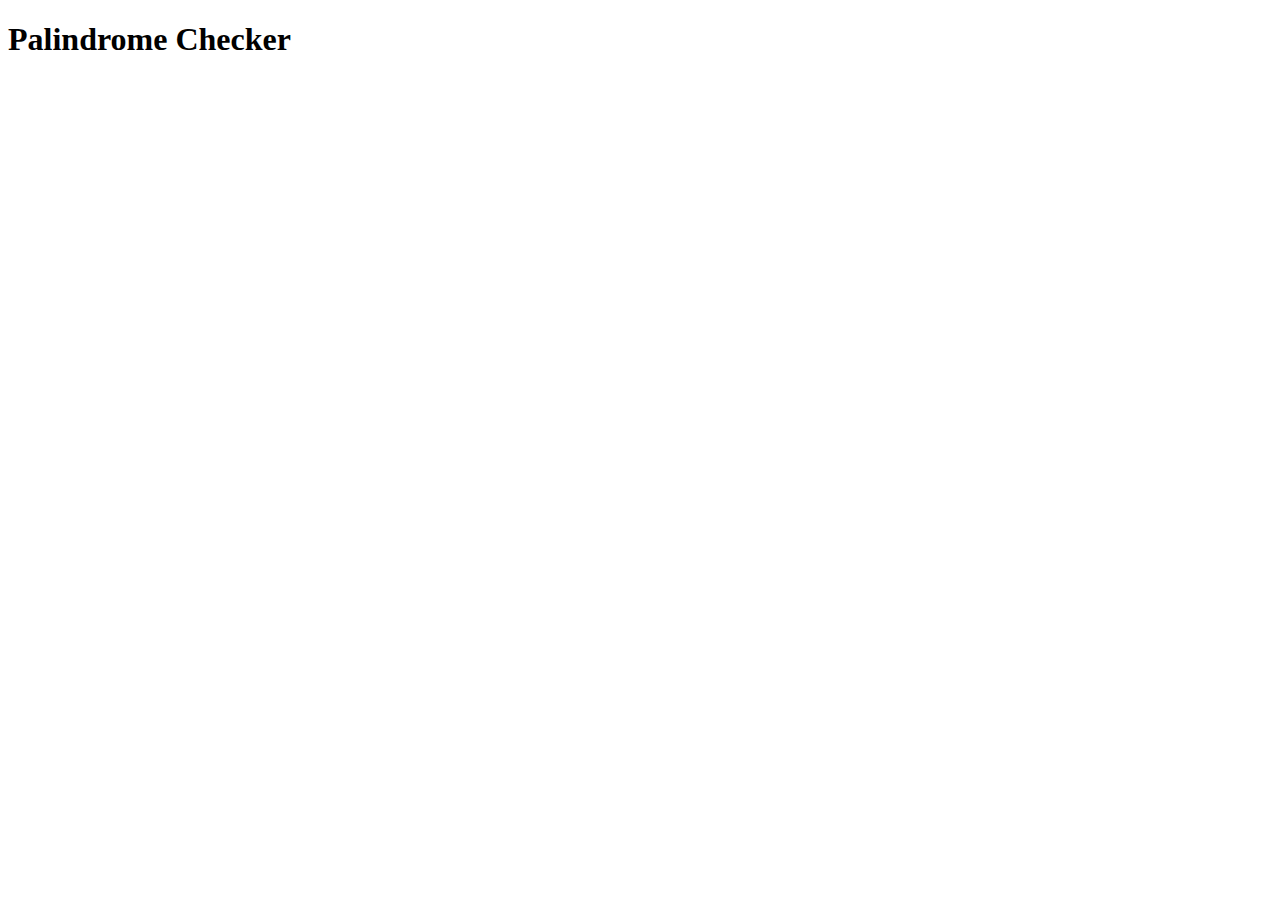
<file: strings.html>
<!DOCTYPE html>
<html lang="en">
<head>
    <meta charset="UTF-8">
    <title>Palindrome Checker</title>
</head>
<body>
    <h1>Palindrome Checker</h1>
    <script>
        while (true) {
            let input = prompt("racecar:");
            if (!input) break;
            let cleanInput = input.replace(/\s+/g, '').toLowerCase();
            alert(`${input} is ${cleanInput === cleanInput.split('').reverse().join('') ? "" : "not "}a palindrome.`);
            if (!confirm("level")) break;
        }
    </script>
</body>
</html>
</file>
